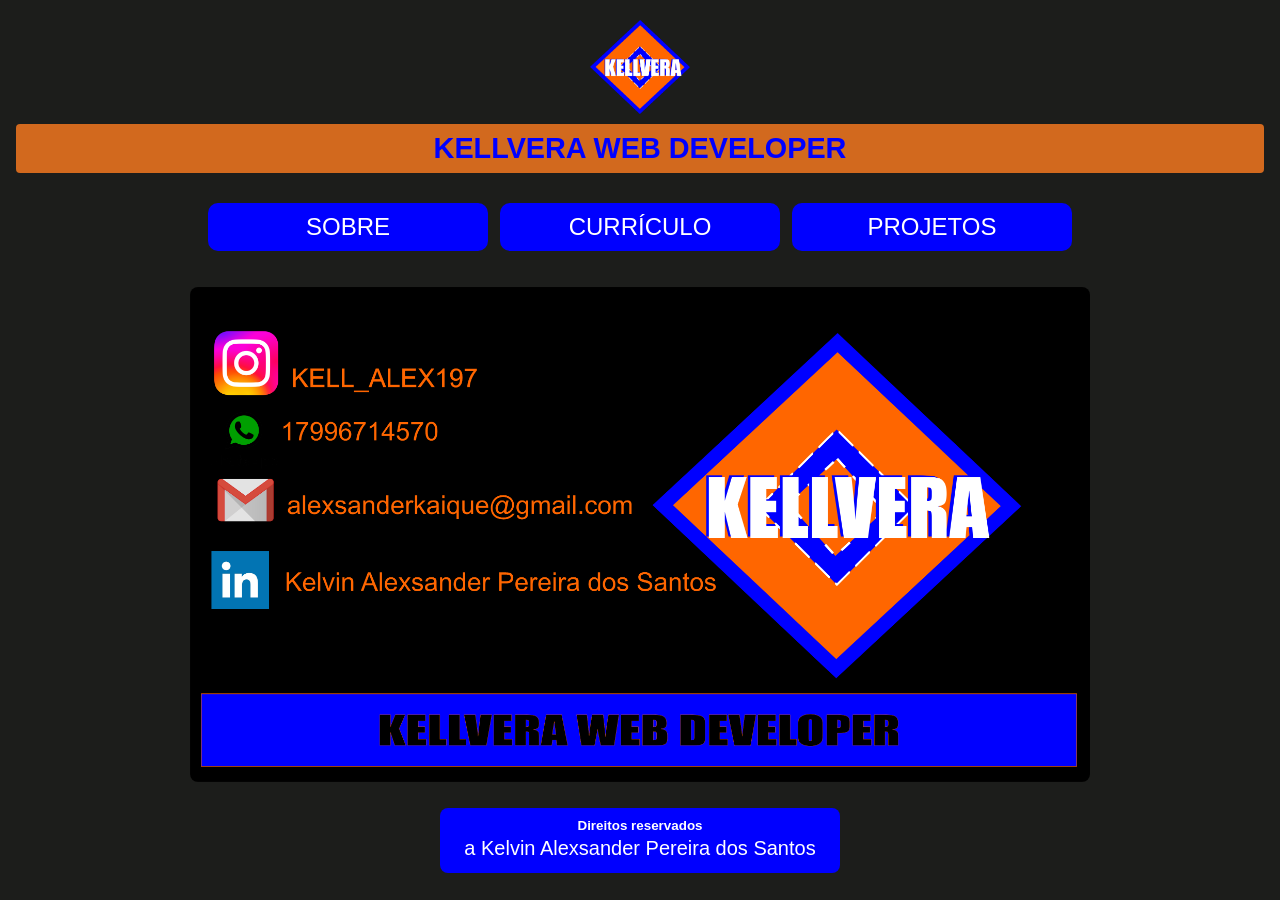
<file: index.html>
<!DOCTYPE html>
<html lang="pt-br">
<head>
    <meta charset="UTF-8">
    <meta name="viewport" content="width=device-width, initial-scale=1.0">
    <title>iniçio</title>
    <link rel="stylesheet" href="/CSSs/iniçio.css">
</head>
<body>
    <div id="cont">
        <img src="/imagens/KELLVERA.png" alt="center" class="logo">
        <h1>KELLVERA WEB DEVELOPER</h1>
    </div>

    <nav id="nav-buttons">
        <div id="porq"><a href="/HTMLs/Sobre.html" target="_blank">SOBRE</a></div>
        <div id="port"><a href="/HTMLs/Curriculo.html" target="_blank">CURRÍCULO</a></div>
        <div id="porl"><a href="/HTMLs/Projetos.html" target="_blank">PROJETOS</a></div>
    </nav>

    <div class="cartao-wrapper">
        <img src="/imagens/cartão de visita KELLVERA.png" alt="Cartão de visita Kellvera" class="cartao">
    </div>
    <main>
        <h6>Direitos reservados</h6>
        <p>a Kelvin Alexsander Pereira dos Santos</p>
    </main>
</body>
</html>
</file>
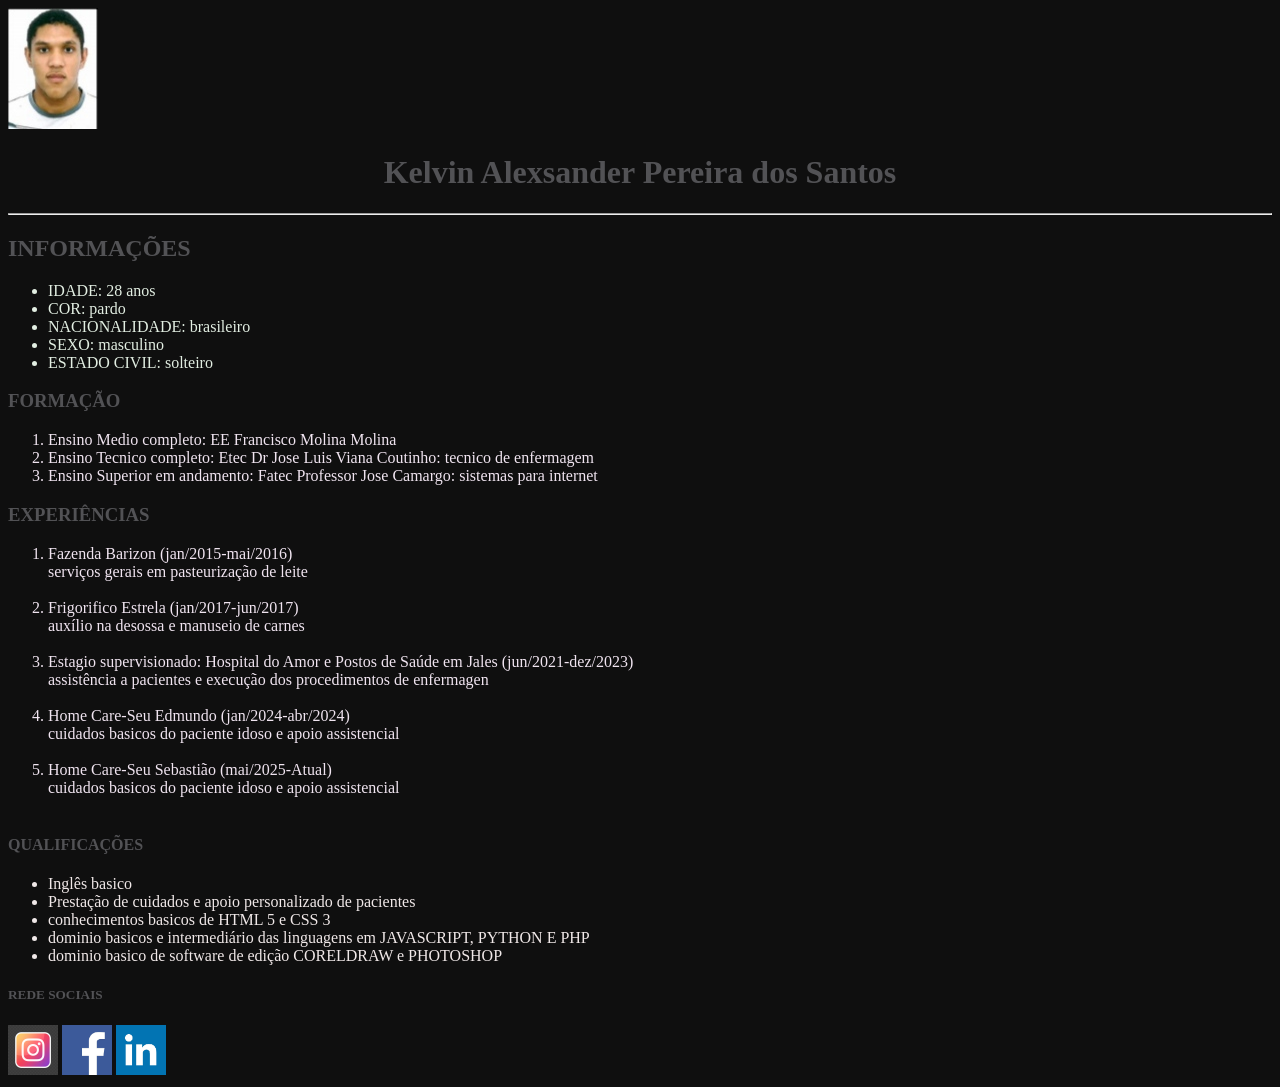
<file: HTMLs/Curriculo.html>
<!DOCTYPE html>
<html lang="pt-br">

<head>
    <meta charset="UTF-8">
    <meta name="viewport" content="width=device-width, initial-scale=1.0">
    <title>Curriculo</title>
</head>

<body style="background-color: rgb(15, 15, 15);color: rgb(82, 82, 85);">
    <img src="/imagens/Kell.jpg">
    <h1 align="center">Kelvin Alexsander Pereira dos Santos</h1>
    <hr />

    <h2>INFORMAÇÕES</h2>
    <ul style="color: rgb(226, 238, 226);">
        <li>IDADE: 28 anos</li>
        <li>COR: pardo</li>
        <li>NACIONALIDADE: brasileiro</li>
        <li>SEXO: masculino</li>
        <li>ESTADO CIVIL: solteiro</li>
    </ul>
    <h3>FORMAÇÃO</h3>
    <Ol style="color: rgb(240, 228, 240);">
        <Li>Ensino Medio completo: EE Francisco Molina Molina</Li>
        <li>Ensino Tecnico completo: Etec Dr Jose Luis Viana Coutinho: tecnico de enfermagem</li>
        <li>Ensino Superior em andamento: Fatec Professor Jose Camargo: sistemas para internet</li>
    </Ol>
     <h3>EXPERIÊNCIAS</h3>
    <Ol style="color: rgb(240, 228, 240);">
        <Li>Fazenda Barizon (jan/2015-mai/2016)<br>
            serviços gerais em pasteurização de leite
        </Li><br>
        <li>Frigorifico Estrela (jan/2017-jun/2017)<br>
            auxílio na desossa e manuseio de carnes
        </li><br>
        <li>Estagio supervisionado: Hospital do Amor e Postos de Saúde em Jales (jun/2021-dez/2023)<br>
            assistência a pacientes e execução dos procedimentos de enfermagen
        </li><br>
        <li>Home Care-Seu Edmundo (jan/2024-abr/2024)<br>
            cuidados basicos do paciente idoso e apoio assistencial
        </li><br>
        <li>Home Care-Seu Sebastião (mai/2025-Atual)<br>
            cuidados basicos do paciente idoso e apoio assistencial
        </li><br>
    </Ol>
    <h4>QUALIFICAÇÕES</h4>
    <ul style="color: rgb(240, 232, 232);">
        <li>Inglês basico</li>
        <li>Prestação de cuidados e apoio personalizado de pacientes</li>
        <li>conhecimentos basicos de HTML 5 e CSS 3
        <li>dominio basicos e intermediário das linguagens em JAVASCRIPT, PYTHON E PHP </li>
        <li>dominio basico de software de edição CORELDRAW e PHOTOSHOP</li>        
    </ul>
    <h5>REDE SOCIAIS</h5>
    <a href="https://www.instagram.com/kell_alex197/?__pwa=1"target="_blank"><img src="/imagens/insta.jpg" height="50" width="50"></a>
    <a href="https://www.facebook.com/kelvin.alexsander.9279/"target="_blank"><img src="/imagens/face.jpeg" height="50" width="50"></a>
    <a href="https://www.linkedin.com/in/kellveraweb/"target="_blank"><img src="/imagens/linke.jpeg" height="50" width="50"></a>
</body>

</html>
</file>
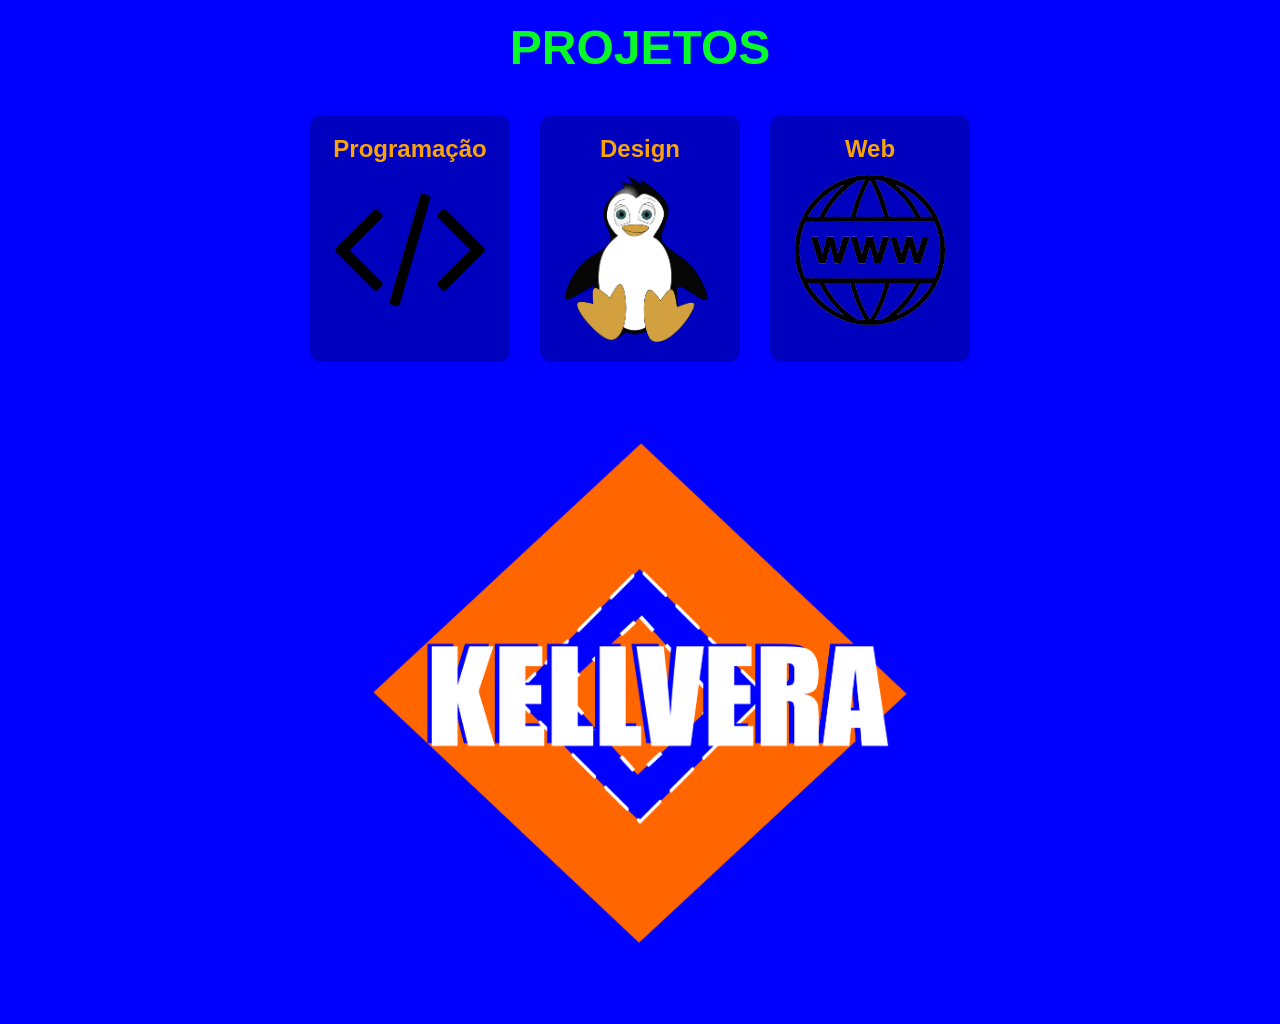
<file: HTMLs/Projetos.html>
<!DOCTYPE html>
<html lang="pt-br">
<head>
    <meta charset="UTF-8">
    <meta name="viewport" content="width=device-width, initial-scale=1.0">
    <title>Projetos</title>
    <link rel="stylesheet" href="/CSSs/projetos.css">
</head>
<body>
    <h1>PROJETOS</h1>

    <div id="cards">
        <div id="prog" class="card">
            <h3>Programação</h3>
            <a href="https://drive.google.com/drive/folders/1d_6xyVi2dPYzKugW6fuvjQhvh9X9zk-d?usp=sharing">
                <img src="/imagens/codigo.png" alt="Programação">
            </a>
        </div>

        <div id="des" class="card">
            <h3>Design</h3>
            <a href="https://drive.google.com/drive/folders/1ls0KEUm2Kw0uQwgCafR4qhYe1ugfO0vQ?usp=sharing">
                <img src="/imagens/pinguim tarefa.png" alt="Design">
            </a>
        </div>

        <div id="web" class="card">
            <h3>Web</h3>
            <a href="https://drive.google.com/drive/folders/1JY-UcS5FLoXNNHQvTmRBywL2ki5xVBEe?usp=sharing">
                <img src="/imagens/www.jpg" alt="Web">
            </a>
        </div>
    </div>
    <img src="/imagens/KELLVERA.png" class="logo-kellvera" alt="Kellvera">
</body>
</html>
</file>
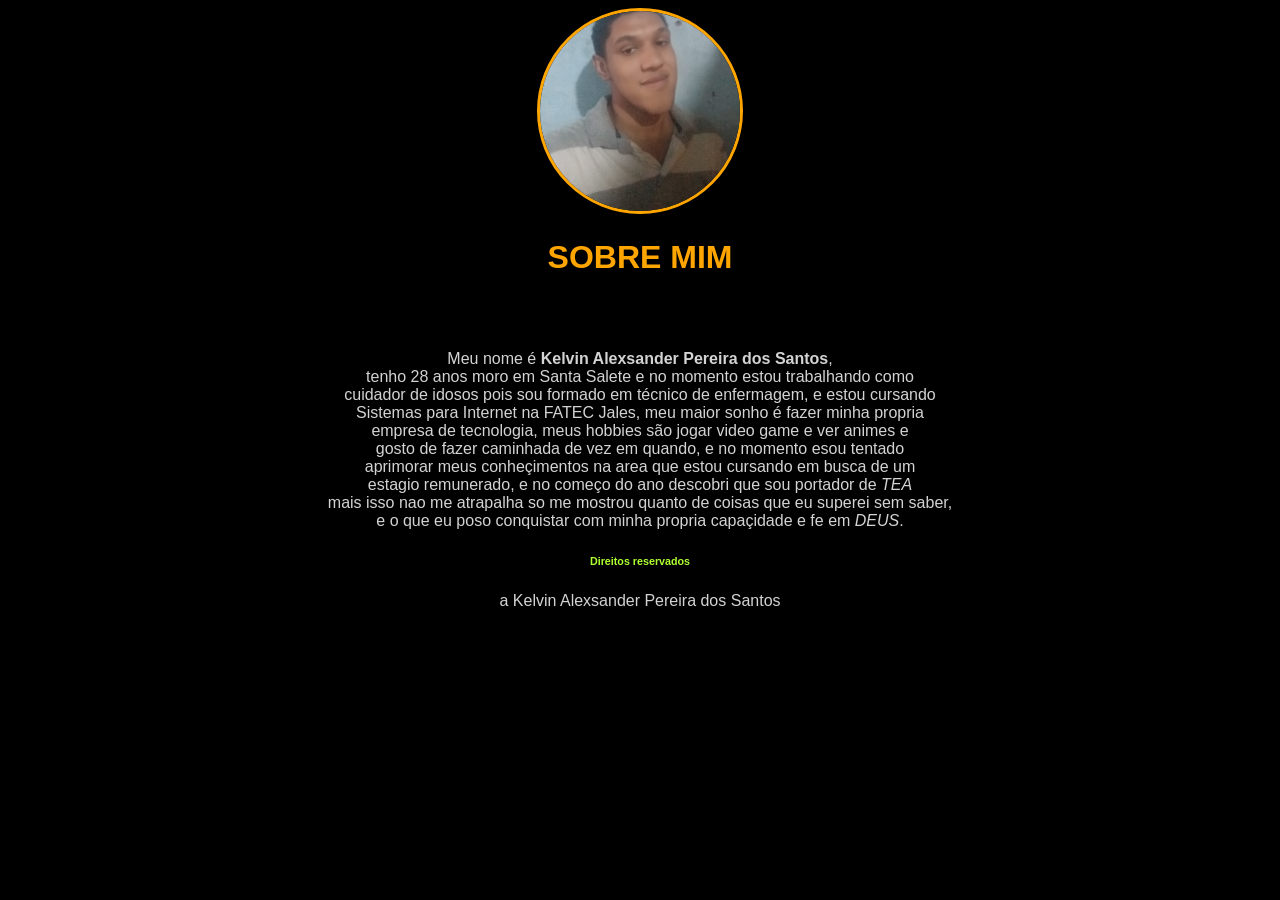
<file: HTMLs/Sobre.html>
<!DOCTYPE html>
<html lang="pt-br">
<head>
    <meta charset="UTF-8">
    <meta name="viewport" content="width=device-width, initial-scale=1.0">
    <title>sobre</title>
</head>
<link rel="stylesheet" href="/CSSs/sobre.css">
<body>
    <img src="/imagens/Kelvin.jpg" width="200px" height="250px">
    <h1>SOBRE MIM</h1>
    <br>
    <br>
    <p>Meu nome é <strong>Kelvin Alexsander Pereira dos Santos</strong>, <br>
    tenho 28 anos moro em Santa Salete e no momento estou trabalhando como <br>
    cuidador de idosos pois sou formado em técnico de enfermagem, e estou cursando <br>
    Sistemas para Internet na FATEC Jales, meu maior sonho é fazer minha propria <br>
    empresa de tecnologia, meus hobbies são jogar video game e ver animes e <br>
    gosto de fazer caminhada de vez em quando, e no momento esou tentado <br>
    aprimorar meus conheçimentos na area que estou cursando em busca de um <br>
    estagio remunerado, e no começo do ano descobri que sou portador de <em>TEA</em> <br>
    mais isso nao me atrapalha so me mostrou quanto de coisas que eu superei sem saber, <br>
    e o que eu poso conquistar com minha propria capaçidade e fe em <Em>DEUS</Em>.</p>
</body>
<footer>
                <h6>Direitos reservados</h6>
        <p>a Kelvin Alexsander Pereira dos Santos</p>
</footer>
</html>
</file>
<file: CSSs/iniçio.css>
/* ===== RESET & BASE ===== */
*, *::before, *::after {
    box-sizing: border-box;
    margin: 0;
    padding: 0;
}

body {
    background-color: rgb(28, 29, 27);
    min-height: 100vh;
    display: flex;
    flex-direction: column;
    align-items: center;
}

/* ===== CABEÇALHO ===== */
#cont {
    text-align: center;
    color: blue;
    font-family: 'Gill Sans', 'Gill Sans MT', Calibri, 'Trebuchet MS', sans-serif;
    width: 100%;
    padding: 20px 16px 10px;
}

.logo {
    width: clamp(60px, 10vw, 100px);
    height: auto;
    display: block;
    margin: 0 auto 10px;
}

#cont h1 {
    background-color: chocolate;
    font-size: clamp(1rem, 3vw, 1.8rem);
    padding: 8px 12px;
    border-radius: 4px;
    word-break: break-word;
}

/* ===== NAVEGAÇÃO ===== */
#nav-buttons {
    display: flex;
    flex-wrap: wrap;
    justify-content: center;
    gap: 12px;
    width: 100%;
    padding: 20px 16px;
}

#port,
#porq,
#porl {
    text-align: center;
    font-size: clamp(16px, 2.5vw, 24px);
    background-color: blue;
    font-family: Impact, Haettenschweiler, 'Arial Narrow Bold', sans-serif;
    border-radius: 10px;
    padding: 6px 0;

    /* Responsivo: cresce até 280px, mas encolhe em telas pequenas */
    width: clamp(120px, 28vw, 280px);
    flex: 1 1 160px;
    max-width: 280px;

    transition: background-color 0.2s, transform 0.15s;
}

#port:hover,
#porq:hover,
#porl:hover {
    background-color: #0000cc;
    transform: translateY(-2px);
}

a {
    text-decoration: none;
    color: white;
    display: block;
    padding: 4px 8px;
}

/* ===== CARTÃO DE VISITA ===== */
.cartao-wrapper {
    width: 100%;
    padding: 16px;
    display: flex;
    justify-content: center;
}

.cartao {
    width: 100%;
    max-width: 900px;
    height: auto;
    border-radius: 8px;
    display: block;
}

/* ===== RODAPÉ ===== */
main {
    text-align: center;
    font-size: clamp(14px, 2vw, 20px);
    background-color: blue;
    font-family: Impact, Haettenschweiler, 'Arial Narrow Bold', sans-serif;
    width: clamp(200px, 40%, 400px);
    border-radius: 8px;
    padding: 10px 16px;
    margin: 10px auto 24px;
    color: white;
}

main h3,
main p {
    line-height: 1.5;
}

/* ===== MEDIA QUERIES ===== */

/* Tablet (máx 768px) */
@media (max-width: 768px) {
    #cont h1 {
        font-size: clamp(0.9rem, 4vw, 1.3rem);
    }

    #nav-buttons {
        gap: 10px;
        padding: 16px 12px;
    }

    #port, #porq, #porl {
        flex: 1 1 140px;
        font-size: 18px;
    }

    .cartao {
        max-width: 100%;
    }

    main {
        width: 80%;
    }
}

/* Mobile (máx 480px) */
@media (max-width: 480px) {
    #cont h1 {
        font-size: 0.9rem;
    }

    #nav-buttons {
        flex-direction: column;
        align-items: center;
        gap: 8px;
        padding: 12px 16px;
    }

    #port, #porq, #porl {
        width: 80%;
        max-width: 100%;
        font-size: 20px;
        flex: none;
    }

    main {
        width: 85%;
        font-size: 15px;
    }
}

/* Telas muito grandes (min 1440px) */
@media (min-width: 1440px) {
    .cartao {
        max-width: 1100px;
    }

    #cont h1 {
        font-size: 2rem;
    }
}
</file>
<file: CSSs/projetos.css>
/* ===== Reset básico ===== */
*, *::before, *::after {
    box-sizing: border-box;
    margin: 0;
    padding: 0;
}

/* ===== Body ===== */
body {
    background-color: blue;
    padding: 20px;
    min-height: 100vh;
}

/* ===== Título principal ===== */
h1 {
    color: #08f828;
    font-family: Impact, Haettenschweiler, 'Arial Narrow Bold', sans-serif;
    text-align: center;
    font-size: clamp(1.8rem, 5vw, 3rem); /* tamanho fluido */
    margin-bottom: 40px;
}

/* ===== Subtítulos ===== */
h3 {
    color: #f8a408;
    font-family: Impact, Haettenschweiler, 'Arial Narrow Bold', sans-serif;
    text-align: center;
    font-size: clamp(1rem, 3vw, 1.5rem);
    margin-bottom: 12px;
}

/* ===== Container dos cards ===== */
#cards {
    display: flex;
    flex-wrap: wrap;          /* quebra linha em telas pequenas */
    justify-content: center;
    gap: 30px;
}

/* ===== Card individual ===== */
.card {
    display: flex;
    flex-direction: column;
    align-items: center;
    background-color: rgba(0, 0, 0, 0.25);
    border-radius: 12px;
    padding: 20px;
    width: 200px;             /* largura base */
    transition: transform 0.2s;
}

.card:hover {
    transform: translateY(-6px);
}

/* ===== Imagens dos cards ===== */
.card img {
    width: 100%;              /* ocupa a largura do card */
    max-width: 150px;
    height: auto;             /* mantém proporção */
    object-fit: cover;
    border-radius: 8px;
    display: block;
}

/* ===== Link sem decoração extra ===== */
.card a {
    display: flex;
    justify-content: center;
    width: 100%;
}

/* ===== Imagem centralizada dentro do link ===== */
.card a img {
    margin: 0 auto;
}

/* ===== Logo Kellvera ===== */
@keyframes pulso-sombra {
    0%   {
        filter: drop-shadow(0 0 6px rgba(255, 255, 255, 0.4))
                drop-shadow(0 0 18px rgba(255, 140, 0, 0.5));
    }
    50%  {
        filter: drop-shadow(0 0 28px rgba(255, 255, 255, 0.95))
                drop-shadow(0 0 55px rgba(255, 140, 0, 1))
                drop-shadow(0 0 90px rgba(0, 0, 255, 0.65));
    }
    100% {
        filter: drop-shadow(0 0 6px rgba(255, 255, 255, 0.4))
                drop-shadow(0 0 18px rgba(255, 140, 0, 0.5));
    }
}

.logo-kellvera {
    display: block;
    margin: 50px auto 30px;
    width: clamp(260px, 55vw, 600px);
    height: auto;
    animation: pulso-sombra 2.4s ease-in-out infinite;
    transition: transform 0.35s ease;
}

.logo-kellvera:hover {
    transform: scale(1.08);
    animation-play-state: paused;
    filter: drop-shadow(0 0 36px rgba(255, 255, 255, 1))
            drop-shadow(0 0 70px rgba(255, 140, 0, 1))
            drop-shadow(0 0 110px rgba(0, 0, 255, 0.85));
}

/* ===== Media Queries ===== */

/* Tablets (até 768px) */
@media (max-width: 768px) {
    #cards {
        gap: 20px;
    }

    .card {
        width: 160px;
        padding: 16px;
    }
}

/* Celulares (até 480px) — empilha verticalmente */
@media (max-width: 480px) {
    #cards {
        flex-direction: column;
        align-items: center;
    }

    .card {
        width: 90%;
        max-width: 320px;
    }

    .logo-kellvera {
        width: 80%;
        max-width: 320px;
    }
}
</file>
<file: CSSs/sobre.css>
body {
    background-color: black;
    text-align: center;
}

.foto-container {
    display: flex;
    justify-content: center;
    align-items: center;
    padding: 24px 0 16px 0;
}

img {
    width: 200px;
    height: 200px;
    border-radius: 50%;
    object-fit: cover;
    border: 3px solid orange;
}

h1 {
    color: orange;
    text-align: center;
    font-family: 'Gill Sans', 'Gill Sans MT', Calibri, 'Trebuchet MS', sans-serif;
}

p {
    color: lightgray;
    text-align: center;
    font-family: Impact, Haettenschweiler, 'Arial Narrow Bold', sans-serif;
}
footer{
        color: greenyellow;
    text-align: center;
    font-family: 'Gill Sans', 'Gill Sans MT', Calibri, 'Trebuchet MS', sans-serif;
}
</file>
